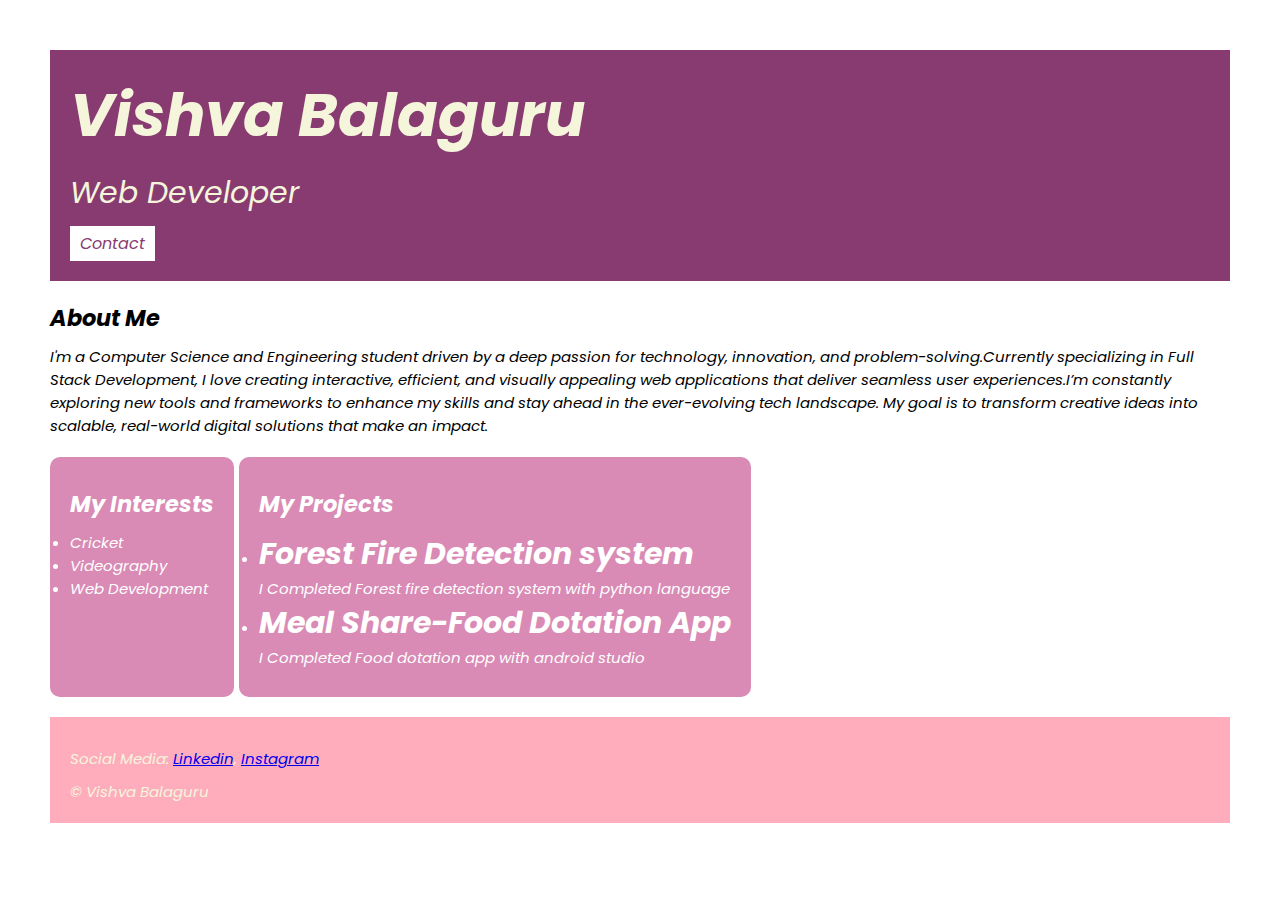
<file: index.html>
<!DOCTYPE html>
<html lang="en">
<head>
    <meta charset="UTF-8">
    <meta name="viewport" content="width=device-width, initial-scale=1.0">
    <title>PORTFOLIO</title>
    <link rel="stylesheet" href="style.css">
    <link rel="preconnect" href="https://fonts.googleapis.com">
    <link rel="preconnect" href="https://fonts.gstatic.com" crossorigin>
    <link href="https://fonts.googleapis.com/css2?family=Momo+Trust+Display&family=Poppins:ital,wght@0,100;0,200;0,300;0,400;0,500;0,600;0,700;0,800;0,900;1,100;1,200;1,300;1,400;1,500;1,600;1,700;1,800;1,900&display=swap" rel="stylesheet">

</head>
<body>
    <div class="container">
    <div class="section-one">
        <h1 class="section-one__name">Vishva Balaguru</h1>
        <p class="section-one__role">Web Developer</p>
        <a class="section-one__contact" href="contact.html">Contact</a>
    </div>

    <div class="section-two">
        <h2 class="section-two__title">About Me</h2>
        <p class="section-two__desc">I'm a Computer Science and Engineering student driven by a deep passion for technology, innovation, and problem-solving.Currently specializing in Full Stack Development, I love creating interactive, efficient, and visually appealing web applications that deliver seamless user experiences.I’m constantly exploring new tools and frameworks to enhance my skills and stay ahead in the ever-evolving tech landscape. My goal is to transform creative ideas into scalable, real-world digital solutions that make an impact.</p>
    </div>

    <div class="section-three">
        <h2 class="section-three__title">My Interests</h2>
      <ul class="section-three__desc">
        <li>Cricket</li>
        <li>Videography</li>
        <li>Web Development</li>
      </ul>
    </div>

    <div class="section-four">
        <h2 class="section-four__title">My Projects</h2>
      <ul class="section-four__desc">
        <li>
          <h1>Forest Fire Detection system</h1>
          <p>I Completed Forest fire detection system with python language</p>
        </li>
        <li>
          <h1>Meal Share-Food Dotation App</h1>
          <p>I Completed Food dotation app with android studio</p>
        </li>
    </ul>

    </div>

    <div class="section-five">
    <p class="section-five__title">Social Media:
         <a href="https://www.linkedin.com/in/vishva-bala" >Linkedin</a>,
         <a href="https://www.instagram.com/imvishva.19" >Instagram</a>
    </p>
    <p class="section-five__desc">&copy; Vishva Balaguru</p>

    </div>
</div>
</body>
</html>
</file>
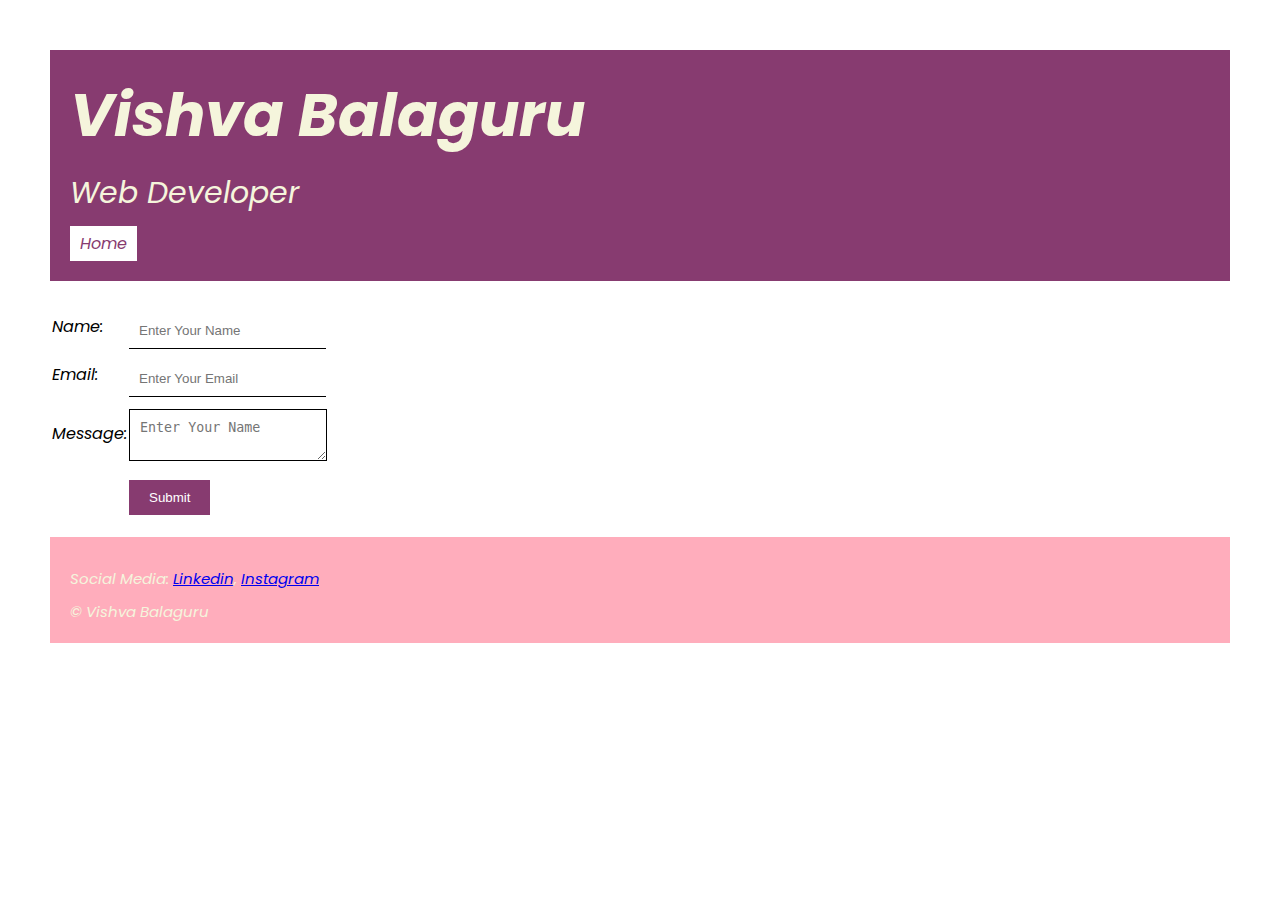
<file: contact.html>
<!DOCTYPE html>
<html lang="en">
<head>
    <meta charset="UTF-8">
    <meta name="viewport" content="width=device-width, initial-scale=1.0">
    <title>Contact</title>
    <link rel="stylesheet" href="style.css">
    <link rel="preconnect" href="https://fonts.googleapis.com">
    <link rel="preconnect" href="https://fonts.gstatic.com" crossorigin>
    <link href="https://fonts.googleapis.com/css2?family=Momo+Trust+Display&family=Poppins:ital,wght@0,100;0,200;0,300;0,400;0,500;0,600;0,700;0,800;0,900;1,100;1,200;1,300;1,400;1,500;1,600;1,700;1,800;1,900&display=swap" rel="stylesheet">
 
</head>
<body>
    <div class="container">
    <div class="section-one">
        <h1 class="section-one__name">Vishva Balaguru</h1>
        <p class="section-one__role">Web Developer</p>
        <a class="section-one__contact" href="index.html">Home</a>
    </div>
    <div class="contact-form">
    <form>
        <table>
            <tr>
                <td>Name:</td>
                <td><input type="text" placeholder="Enter Your Name" class="contact-form__input"></td>
            </tr>
            <tr>
                <td>Email:</td>
                <td><input type="text" placeholder="Enter Your Email" class="contact-form__input"></td>
            </tr>
            <tr>
                <td>Message:</td>
                <td><textarea placeholder="Enter Your Name"  class="contact-form__textarea"></textarea></td>
            </tr>
            <tr>
                <td></td>
                <td><input type="submit" class="contact-form__submit"></td>
            </tr>
        </table>
    </form>
    </div>

    <div class="section-five">
    <p class="section-five__title">Social Media:
         <a href="https://www.linkedin.com/in/vishva-bala" >Linkedin</a>,
         <a href="https://www.instagram.com/imvishva.19" >Instagram</a>
    </p>
    <p class="section-five__desc">&copy; Vishva Balaguru</p>

    </div>
    </div>

</body>
</html>
</file>
<file: style.css>
*{
    padding: 0px;
    margin: 0px;
}
body{
  font-family: "Poppins", sans-serif;
  font-weight: 400;
  font-style: italic;

}
.container{
    padding: 50px;

}
.section-one{
    background-color: #873B70;
    color: beige;
    padding: 20px;
}
.section-one__contact{
    background-color: white;
    color: #873B70;
    text-decoration: none;
    padding-left: 10px;
    padding-right: 10px;
    padding-top: 5px;
    padding-bottom: 5px;
    display: inline-block;
    margin-top: 10px;
}
.section-one__name{
    font-size: 60px;
}
.section-one__role{
    font-size: 30px;
    margin-top: 10px;
}
.section-two,.section-three,.section-four,.section-five{
    margin-top: 20px;
    font-size: 15px;
}
.section-two__title,.section-three__title,.section-four__title,.section-five__title{
    margin-top: 10px;
}
.section-two__desc,.section-three__desc,.section-four__desc,.section-five__desc{
    margin-top: 10px;
}
.section-five{
    background-color:#FFADBC;
    color: beige;
    padding: 20px;
}
.section-three{
    background-color: #D98AB5;
    color: white;
    padding: 20px;
    display: inline-block;
    height: 200px;
    border-radius: 10px;
    vertical-align: top;
}
.section-four{
    background-color:#D98AB5;
    color: white;
    padding: 20px;
    display: inline-block;
    height: 200px;
    border-radius: 10px;
    vertical-align: top;

}

.contact-form{
    margin-top: 20px;

}

.contact-form__input,.contact-form__textarea,.contact-form__submit{
    margin-top: 10px;

}

.contact-form__input{
    padding: 10px;
    border: none;
    border-bottom: solid black 1px;
}
.contact-form__textarea{
    padding: 10px;
    border: none;
    border: solid black 1px;
}
.contact-form__submit{
    padding-top: 10px;
    padding-bottom: 10px;
    padding-left: 20px;
    padding-right: 20px;
    background-color: #873B70;
    color:white;
    border: none;
}
</file>
